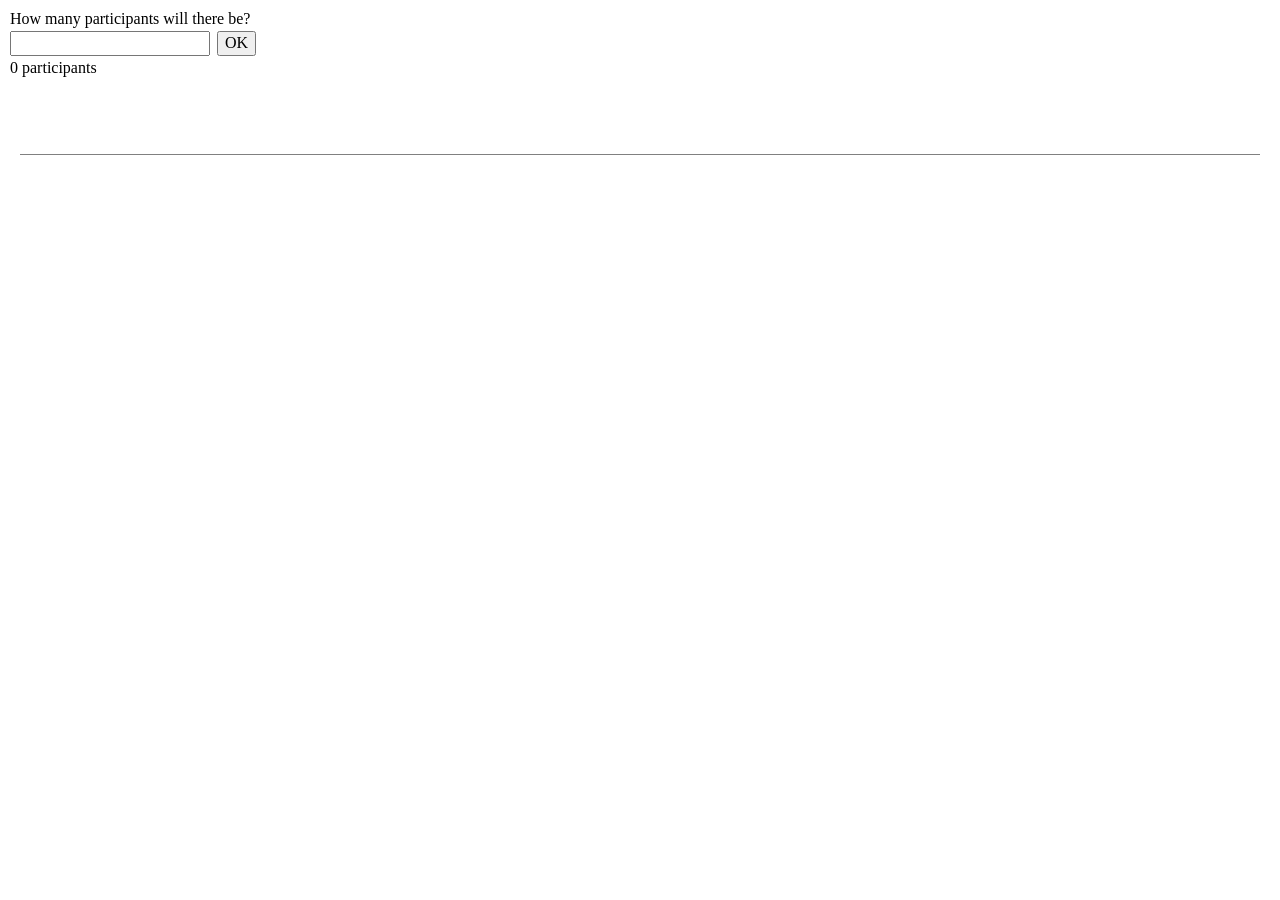
<file: index.html>
<!DOCTYPE <!DOCTYPE html>
<html>
<head>
    <meta charset="utf-8" />
    <meta http-equiv="X-UA-Compatible" content="IE=edge">
    <title>Bill Split</title>
    <meta name="viewport" content="width=device-width, initial-scale=1">
    <link rel="stylesheet" type="text/css" media="screen" href="normalize.css" />
    <link rel="stylesheet" type="text/css" media="screen" href="styles.css" />
    <script src="owner.js"></script>
    <script src="item.js"></script>
    <script src="main.js"></script>
</head>
<body>
    <div>
        <span>How many participants will there be?</span>
        <form>
            <input type="number" id="num-owners" min="1"/>
            <button type="button" id="OKbutton">OK</button>
            <div><span id="owners-result">0</span> participants</div>
        </form>
        <ul id="owner-names-list"></ul>
        <!-- To Do: consolidate all rename owner buttons into one rename button -->
        <!-- <button type="button" id="rename-ownerName-button" style="visibility: hidden">Rename</button> -->
    </div>
    <div id="buttons-div" style="visibility:hidden">
        <button id="add-item-button" type=Button>+ Item</button>
        <button id="calculate-button" type=Button>Calculate!</button>
    </div>
    <div id="running-total"></div>
    <div id="summary-wrapper"></div>


</body>
</html>
</file>
<file: styles.css>
body{
    padding: 10px;
}

#summary-wrapper{
    border-top: solid grey 1px;
    margin: 10px;
    margin-top: 30px;

}

#running-total{
    font-weight: bold;
    float: right;
    margin-top: 10px;
    margin-right: 10px;
}


#add-item-button{
    margin-right: 0;
}

#calculate-button{
    margin-left: 0;
}

.item-header {
    display: inline;
}

.item-price-input{
    display: inline-block;
}

.item-price {
    float: right;
    font-weight: bold;
}

.item-wrap{
    margin: 10px;
    background: #b3d1ff;
    border: solid grey 1px;
    padding: 10px;
}

.owner-div{
    margin-top: 2px;
    padding: 5px;
}

.nickname-span{
    font-weight: bold;
}

.ownerTotal-span{
    font-weight: bold;  
    float: right;
}

button {
    margin: 3px;
}
</file>
